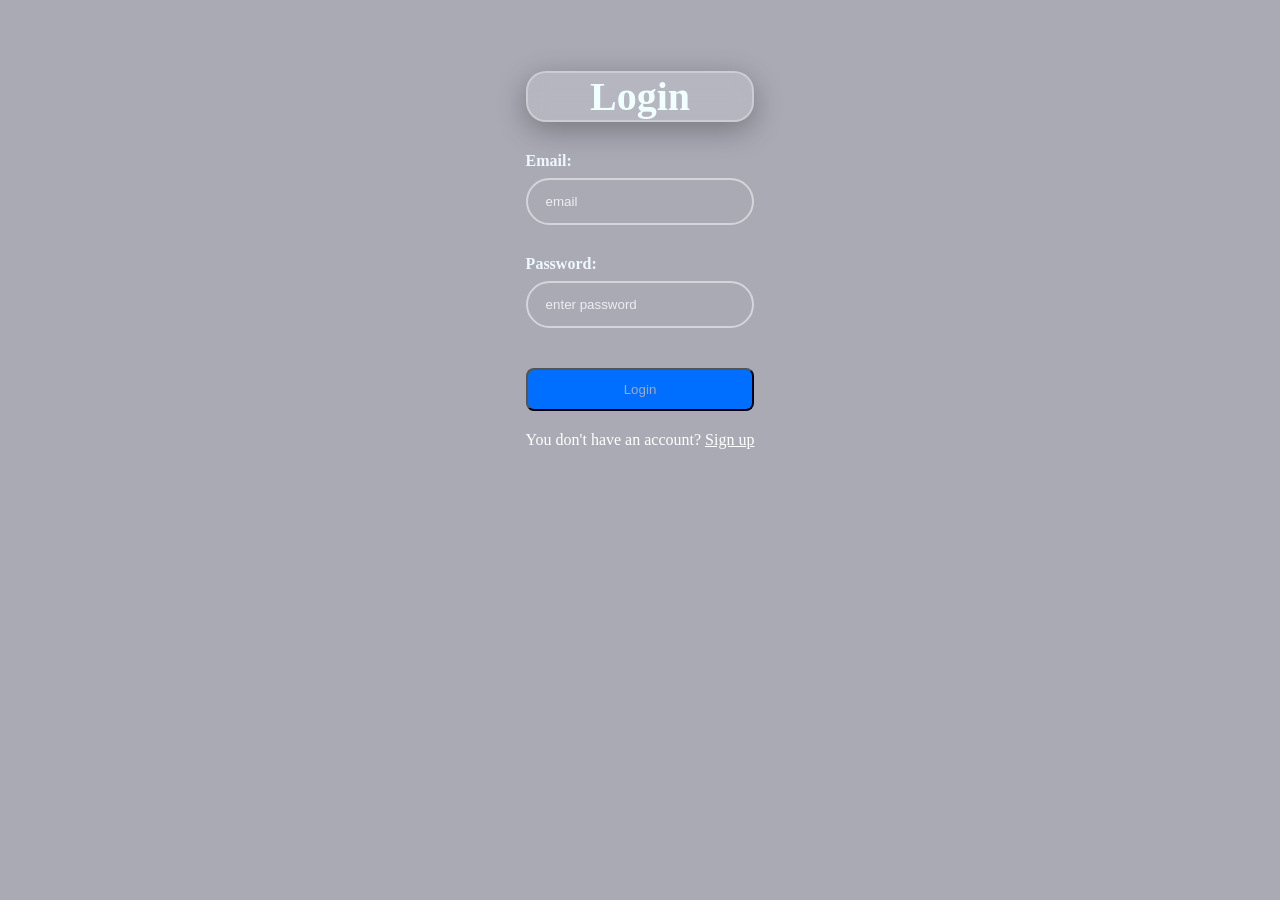
<file: index.html>
<!DOCTYPE html>
<html lang="en">
<head>
    <meta charset="UTF-8">
    <meta name="viewport" content="width=device-width, initial-scale=1.0">
    <title>registration form</title>
    <link rel="stylesheet" href="style.css">
</head>
<body>
    <div class="main">
        <div class="form">
            <h2>Login</h2>
            <form action="">
                <div class="form-group">
                    <label for="email">Email:</label>
                    <input type="email" id="email" name="email" placeholder="email" required>
                </div>
                <div class="form-group">
                    <label for="password">Password:</label>
                    <input type="password" id="password" name="password" placeholder="enter password" required>

                </div>
                <div class="form-group">
                    <button type="submit">Login</button>
                </div>
                <p>
                You don't have an account?
                <a href="Signup.html">Sign up</a>
            </p>
            </form>
        </div>
    </div>
    
</body>
</html>
</file>
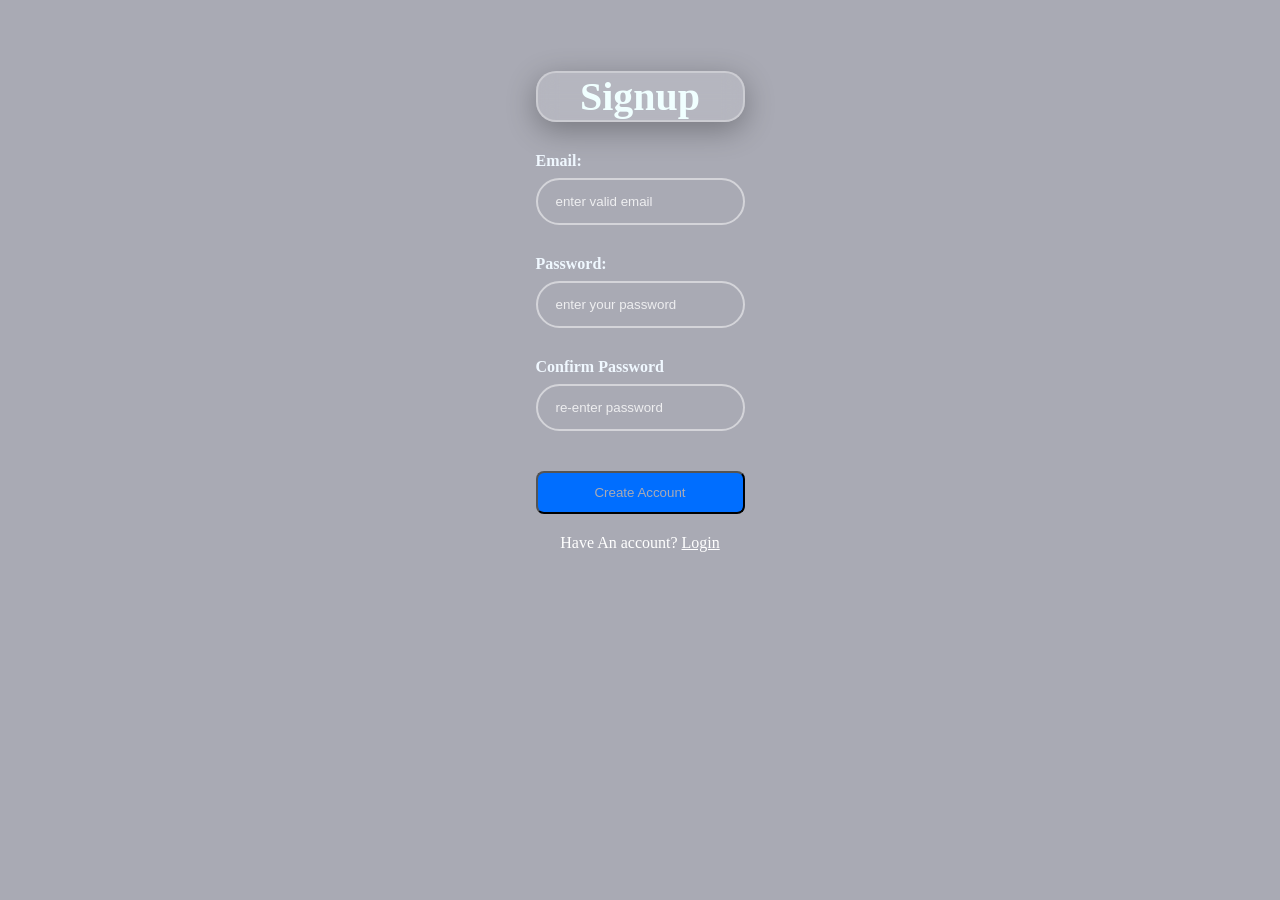
<file: Signup.html>
<!DOCTYPE html>
<html lang="en">
<head>
    <meta charset="UTF-8">
    <meta name="viewport" content="width=device-width, initial-scale=1.0">
    <title>Signup</title>
    <link rel="stylesheet" href="style.css">
</head>
<body>
    <div class="main">
        <div class="form">
            <h2>Signup</h2>
            <form action="">
                <div class="form-group">
                  <label for="email">Email:</label>
                  <input type="email" id="email" name="email" placeholder="enter valid email" required> 
                </div>
                <div class="form-group">
                    <label for="password">Password:</label>
                    <input type="password" id="password" name="password" placeholder="enter your password" required>

                </div>
                <div class="form-group">
                    <label for="confirm-password">Confirm Password</label>
                    <input type="password" id="confirm-password" name="confirm-password" placeholder="re-enter password" required>
                </div>
                <div class="form-group">
                    <button type="submit">Create Account</button>
                </div>
                <p>
                    Have An account?
                    <a href="index.html">Login</a>
                </p>
            </form>
        </div>
    </div>

    
</body>
</html>
</file>
<file: style.css>
body {
    display: flex;
    padding: 30px;
    justify-content: center;
    border: 10px;
    background: fixed #a9aab4;
}
h2{
    text-align: center;
    color: azure;
    font-size: 40px;
    margin-bottom: 30px;
    background: rgba(255, 255, 255, 0.15);
    backdrop-filter: blur(10px);
    border: 2px solid rgba(255, 255, 255, 0.3);
    border-radius: 20px;
    box-shadow: 0 8px 30px rgba(0, 0, 0, 0.3);
}
.form-group{
    margin-bottom: 10px;
}
.form-group input{
   width: 100%;
   box-sizing: border-box;
   padding: 14px 18px;
   margin-bottom: 20px;
   border: 2px solid rgba(255, 255, 255, 0.5);
   border-radius: 30px;
   background: transparent;
   color: white;
   outline: none;

}
button{
    text-align: center;
    color: #a9aab4;
    background-color: rgb(0, 110, 255);
    font-weight: 400;
    display: block;
    margin: 20px auto;
    width: 100%;
    border-radius: 8px;
    padding: 12px;
    cursor: pointer;
}
label{
    display: block;
    color: aliceblue;
    margin-bottom: 8px;
    font-weight: bold;
}
button:hover{
    background: #ddd;
}
a{
    color: white;
}
p{
    text-align: center;
    color: white;
}
input::placeholder{
    color: rgba(255, 255, 255, 0.8);
}
</file>
